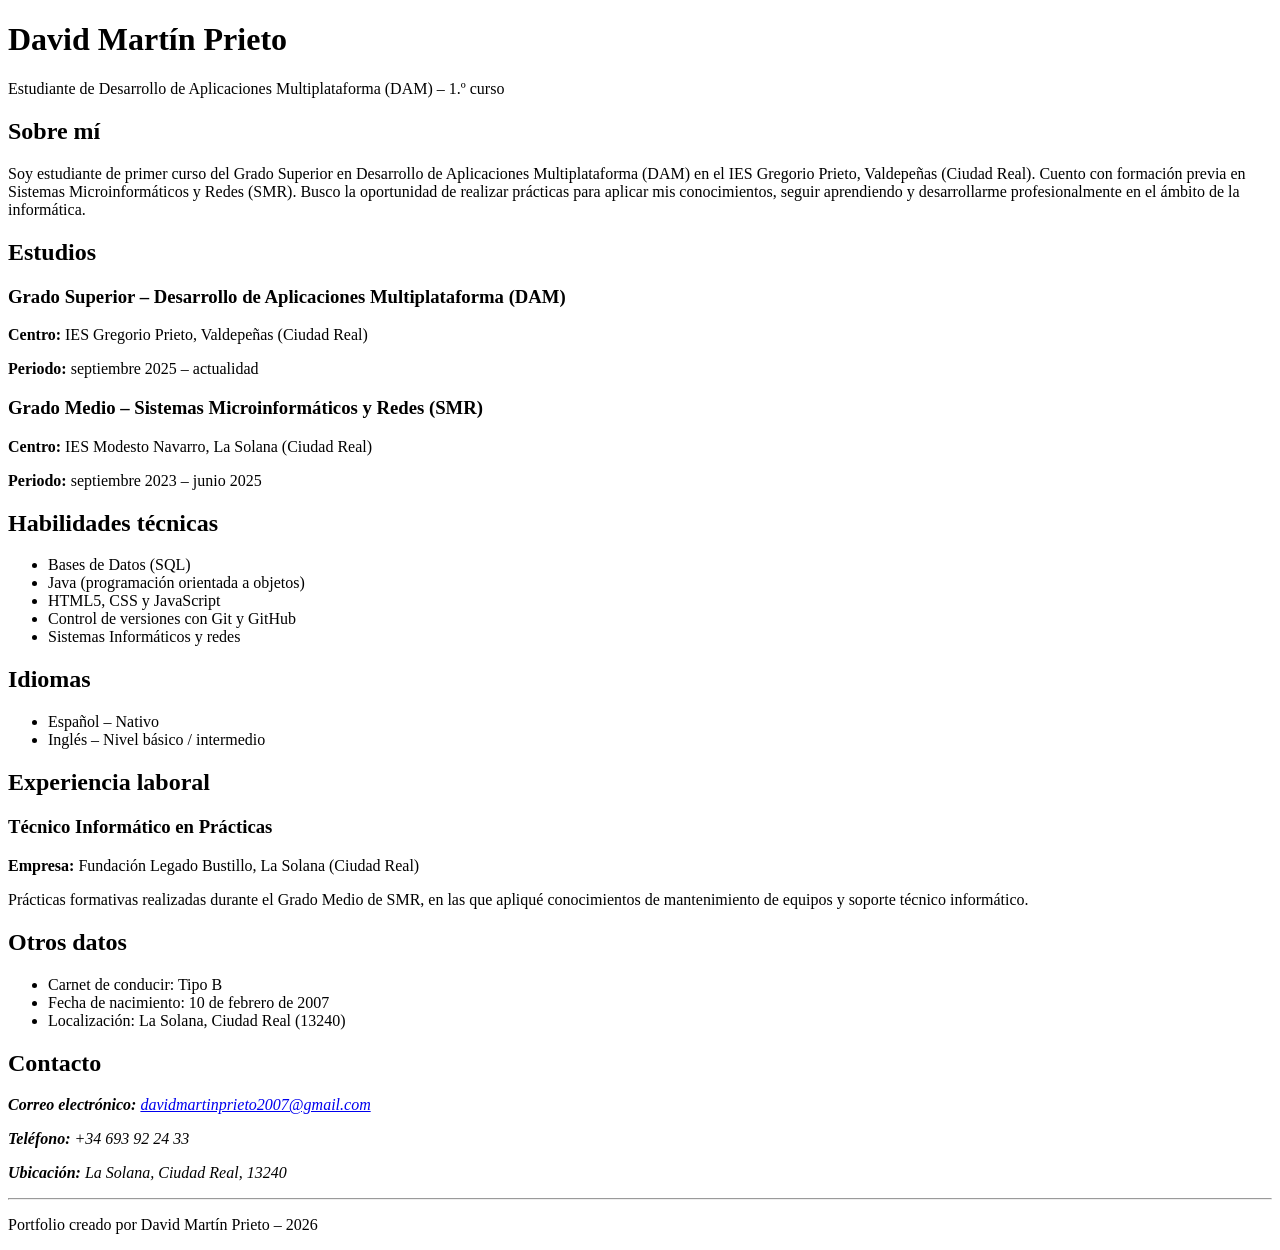
<file: portfolio.html>
<!DOCTYPE html>
<html lang="es">

<head>
    <meta charset="UTF-8">
    <meta name="viewport" content="width=device-width, initial-scale=1.0">
    <title>Portfolio - David Martín Prieto</title>
</head>

<body>
    <header>
        <h1>David Martín Prieto</h1>
        <p>Estudiante de Desarrollo de Aplicaciones Multiplataforma (DAM) – 1.º curso</p>
    </header>

    <main>
        <section>
            <h2>Sobre mí</h2>
            <p>
                Soy estudiante de primer curso del Grado Superior en Desarrollo de Aplicaciones
                Multiplataforma (DAM) en el IES Gregorio Prieto, Valdepeñas (Ciudad Real).
                Cuento con formación previa en Sistemas Microinformáticos y Redes (SMR).
                Busco la oportunidad de realizar prácticas para aplicar mis conocimientos,
                seguir aprendiendo y desarrollarme profesionalmente en el ámbito de la informática.
            </p>
        </section>

        <section>
            <h2>Estudios</h2>

            <article>
                <h3>Grado Superior – Desarrollo de Aplicaciones Multiplataforma (DAM)</h3>
                <p><strong>Centro:</strong> IES Gregorio Prieto, Valdepeñas (Ciudad Real)</p>
                <p><strong>Periodo:</strong> septiembre 2025 – actualidad</p>
            </article>

            <article>
                <h3>Grado Medio – Sistemas Microinformáticos y Redes (SMR)</h3>
                <p><strong>Centro:</strong> IES Modesto Navarro, La Solana (Ciudad Real)</p>
                <p><strong>Periodo:</strong> septiembre 2023 – junio 2025</p>
            </article>
        </section>

        <section>
            <h2>Habilidades técnicas</h2>

            <ul>
                <li>Bases de Datos (SQL)</li>
                <li>Java (programación orientada a objetos)</li>
                <li>HTML5, CSS y JavaScript</li>
                <li>Control de versiones con Git y GitHub</li>
                <li>Sistemas Informáticos y redes</li>
            </ul>
        </section>

        <section>
            <h2>Idiomas</h2>
            <ul>
                <li>Español – Nativo</li>
                <li>Inglés – Nivel básico / intermedio</li>
            </ul>
        </section>

        <section>
            <h2>Experiencia laboral</h2>

            <article>
                <h3>Técnico Informático en Prácticas</h3>
                <p><strong>Empresa:</strong> Fundación Legado Bustillo, La Solana (Ciudad Real)</p>
                <p>
                    Prácticas formativas realizadas durante el Grado Medio de SMR,
                    en las que apliqué conocimientos de mantenimiento de equipos
                    y soporte técnico informático.
                </p>
            </article>
        </section>

        <section>
            <h2>Otros datos</h2>
            <ul>
                <li>Carnet de conducir: Tipo B</li>
                <li>Fecha de nacimiento: 10 de febrero de 2007</li>
                <li>Localización: La Solana, Ciudad Real (13240)</li>
            </ul>
        </section>

        <section>
            <h2>Contacto</h2>
            <address>
                <p>
                    <strong>Correo electrónico:</strong>
                    <a href="mailto:davidmartinprieto2007@gmail.com">
                        davidmartinprieto2007@gmail.com
                    </a>
                </p>
                <p><strong>Teléfono:</strong> +34 693 92 24 33</p>
                <p><strong>Ubicación:</strong> La Solana, Ciudad Real, 13240</p>
            </address>
        </section>

    </main>

    <footer>
        <hr>
        <p>Portfolio creado por David Martín Prieto – 2026</p>
    </footer>

</body>
</html>
</file>
